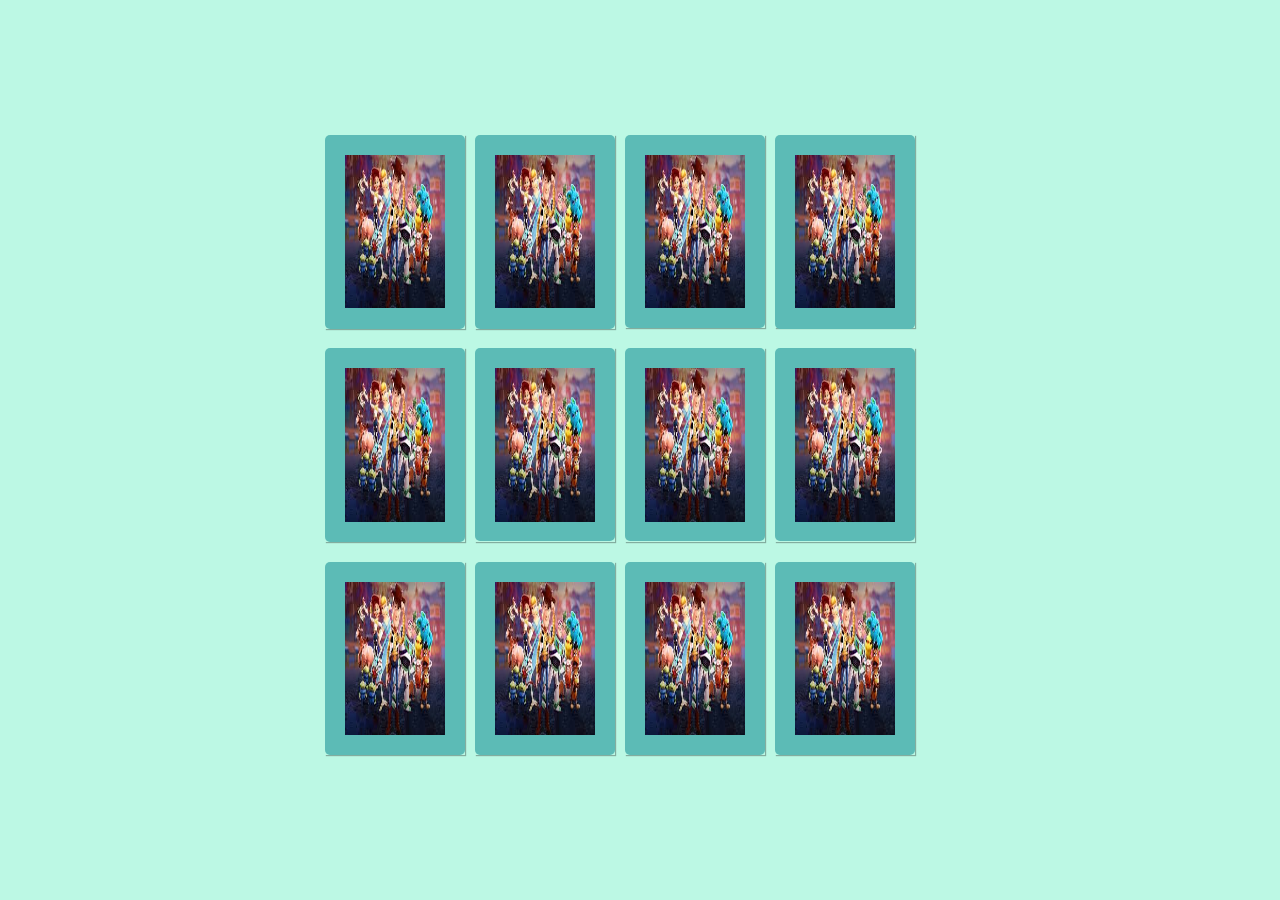
<file: index.html>
<!DOCTYPE html>
<html lang="en">
<head>
    <meta charset="UTF-8">
    <meta name="viewport" content="width=device-width, initial-scale=1.0">
    <link rel="stylesheet" href="./style.css">
    <title>Jogo da memória</title>
</head>
<body>
    <main class="memory-game">
        <div class="card" data-card="./Woody">
            <img class="card-front" src="./Woody.jpg" alt="Face da carta">
            <img class="card-back" src="./fundo.jpg" alt="Verso da carta">
        </div>
        <div class="card" data-card="./Buzz.jpg">
            <img class="card-front" src="./Buzz.jpg" alt="Face da carta">
            <img class="card-back" src="./fundo.jpg" alt="Verso da carta">
        </div>
        <div class="card" data-card="./SrCabecaBatata.jpg">
            <img class="card-front" src="./SrCabecaBatata.jpg" alt="Face da carta">
            <img class="card-back" src="./fundo.jpg" alt="Verso da carta">
        </div>
        <div class="card" data-card="./Betty.jpg">
            <img class="card-front" src="./Betty.jpg" alt="Face da carta">
            <img class="card-back" src="./fundo.jpg" alt="Verso da carta">
        </div>
        <div class="card" data-card="./Jessie.jpg">
            <img class="card-front" src="./Jessie.jpg" alt="Face da carta">
            <img class="card-back" src="./fundo.jpg" alt="Verso da carta">
        </div>
        <div class="card" data-card="./SraCabecaBatata.jpg">
            <img class="card-front" src="./SraCabecaBatata.jpg" alt="Face da carta">
            <img class="card-back" src="./fundo.jpg" alt="Verso da carta">
        </div>
        <div class="card" data-card="./Woody">
            <img class="card-front" src="./Woody.jpg" alt="Face da carta">
            <img class="card-back" src="./fundo.jpg" alt="Verso da carta">
        </div>
        <div class="card" data-card="./Buzz.jpg">
            <img class="card-front" src="./Buzz.jpg" alt="Face da carta">
            <img class="card-back" src="./fundo.jpg" alt="Verso da carta">
        </div>
        <div class="card" data-card="./SrCabecaBatata.jpg">
            <img class="card-front" src="./SrCabecaBatata.jpg" alt="Face da carta">
            <img class="card-back" src="./fundo.jpg" alt="Verso da carta">
        </div>
        <div class="card" data-card="./Betty.jpg">
            <img class="card-front" src="./Betty.jpg" alt="Face da carta">
            <img class="card-back" src="./fundo.jpg" alt="Verso da carta">
        </div>
        <div class="card" data-card="./Jessie.jpg">
            <img class="card-front" src="./Jessie.jpg" alt="Face da carta">
            <img class="card-back" src="./fundo.jpg" alt="Verso da carta">
        </div>
        <div class="card" data-card="./SraCabecaBatata.jpg">
            <img class="card-front" src="./SraCabecaBatata.jpg" alt="Face da carta">
            <img class="card-back" src="./fundo.jpg" alt="Verso da carta">
        </div>
    </main>
    <script src="./script.js"></script>
</body>
</html>
</file>
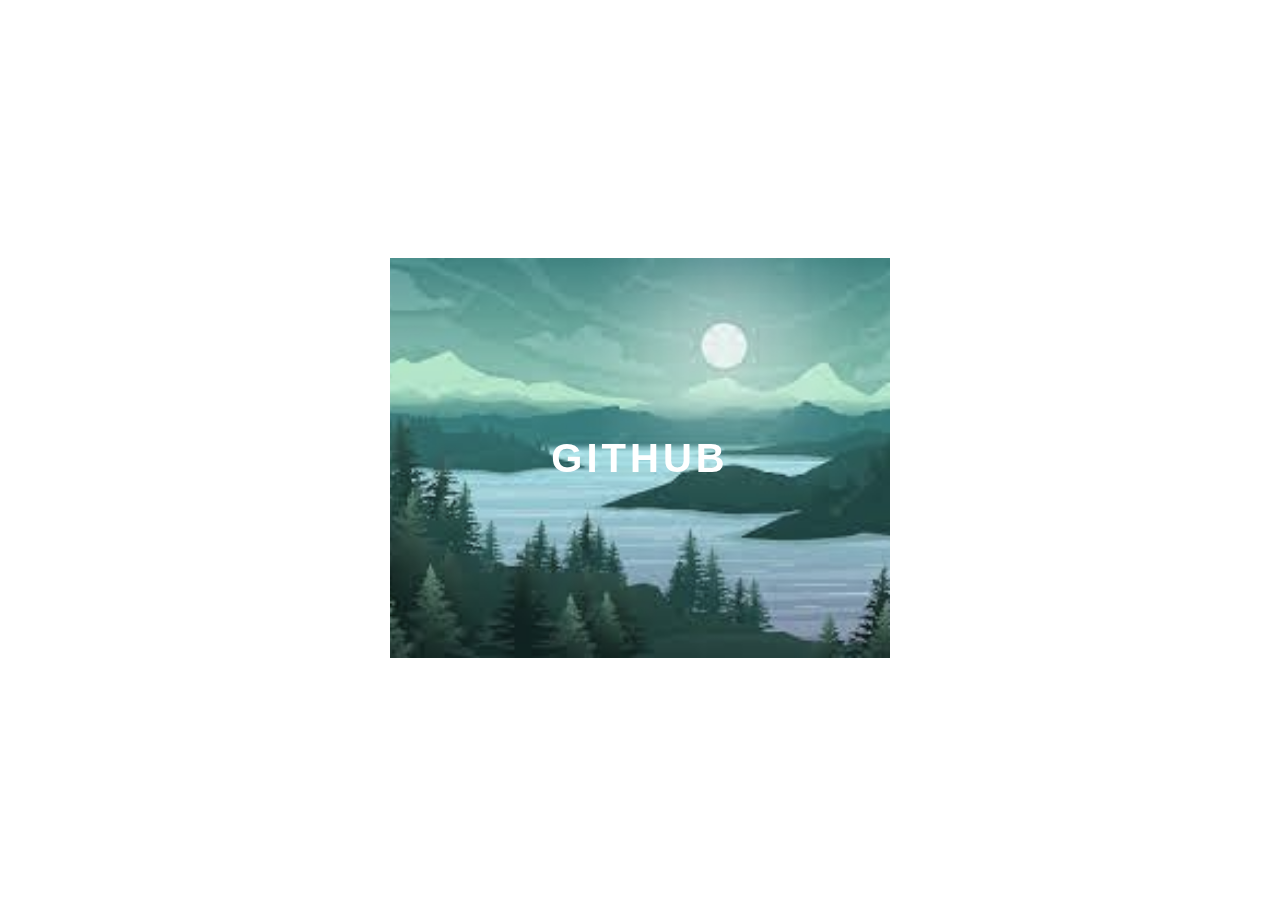
<file: borda_animada.html>
<!DOCTYPE html>
<html :lang="en">
<head>
    <meta charset="UTF-8">
    <meta name="viewport" content="width=device-width, initial-scale=1.0">
    <link rel="stylesheet" href="borda_animada.css">
    <title>Document</title>
</head>
<body>
    <div class="container">
        <div class="card">
            <div class="card-wrapper">
                <h2>Github</h2>
                <p>Veja meus projetos!</p>
            </div>
        </div>
    </div>
</body>
</html>
</file>
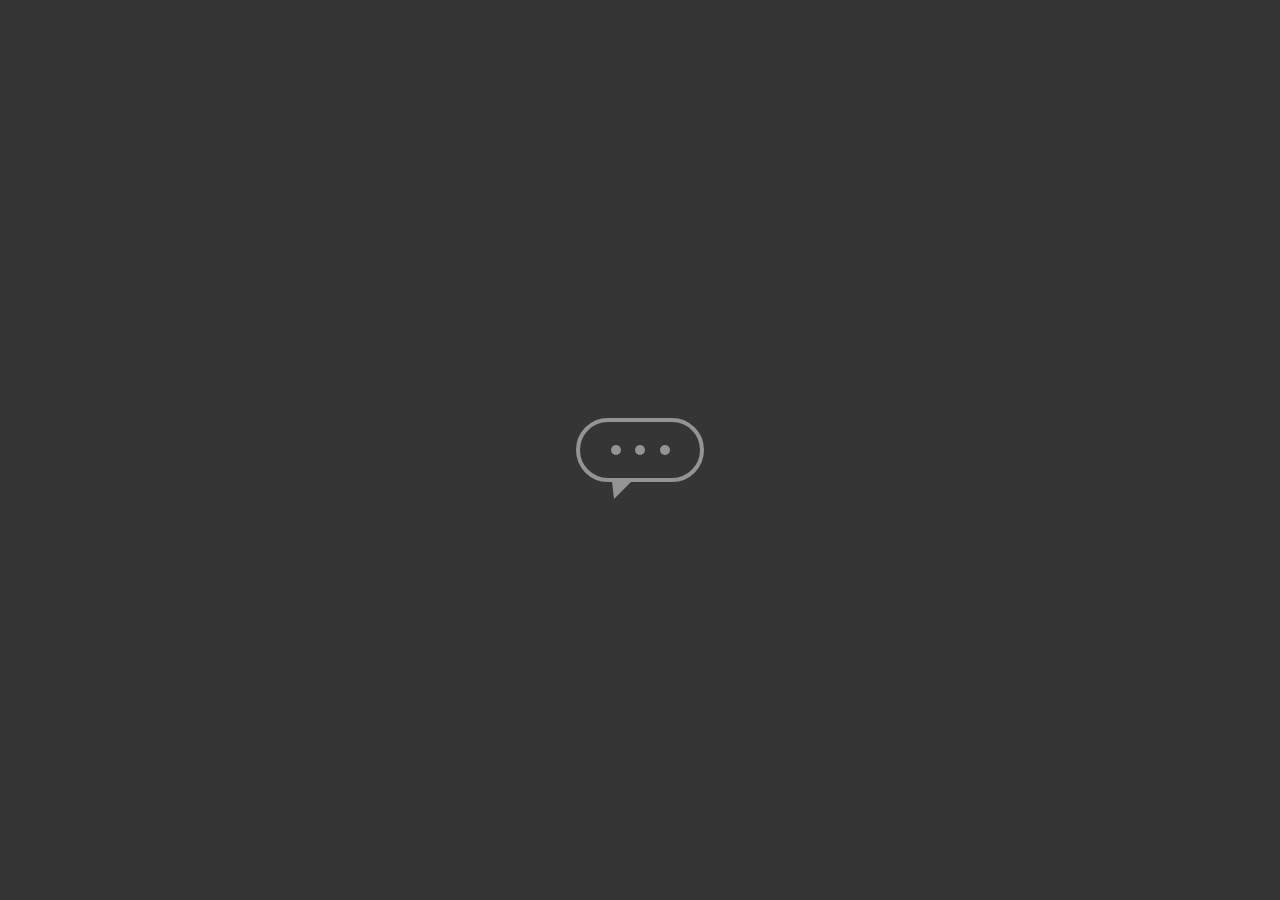
<file: icone_chat.html>
<!DOCTYPE html>
<html :lang="en">
<head>
    <meta charset="UTF-8">
    <meta name="viewport" content="width=device-width, initial-scale=1.0">
    <link rel="stylesheet" href="icone_chat.css">
    <title>Document</title>
    <head>
    <body>
        <main class="wrapper">
            <div class="chatbot">
                <div class="chatbot_loading"></div>
                <div class="chatbot_loading"></div>
                <div class="chatbot_loading"></div>
        
            </div>
        </main>

    </body>    
    </head>
</file>
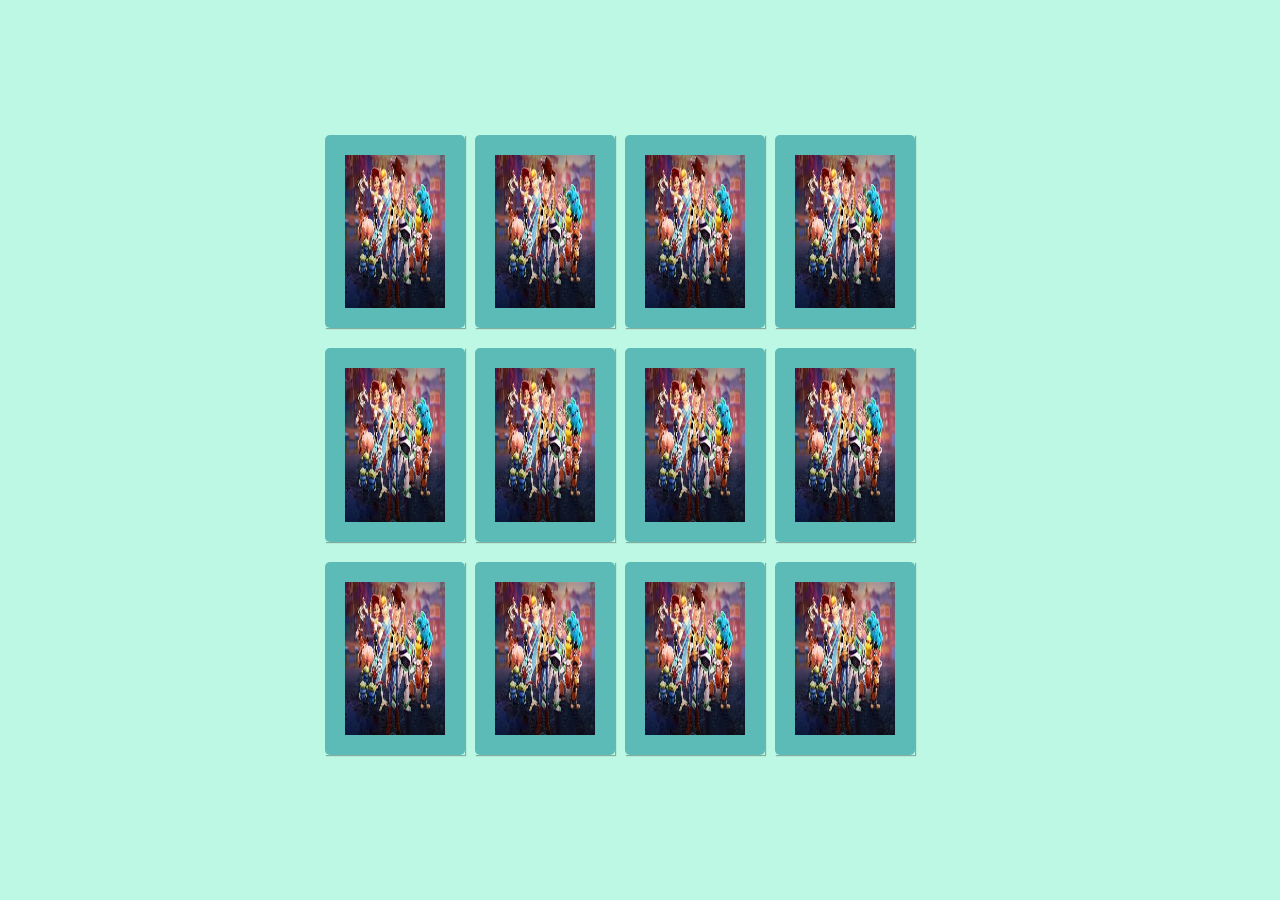
<file: jogo-da-memoria.html>
<!DOCTYPE html>
<html lang="en">
<head>
    <meta charset="UTF-8">
    <meta name="viewport" content="width=device-width, initial-scale=1.0">
    <link rel="stylesheet" href="./style.css">
    <title>Jogo da memória</title>
</head>
<body>
    <main class="memory-game">
        <div class="card" data-card="./Woody">
            <img class="card-front" src="./Woody.jpg" alt="Face da carta">
            <img class="card-back" src="./fundo.jpg" alt="Verso da carta">
        </div>
        <div class="card" data-card="./Buzz.jpg">
            <img class="card-front" src="./Buzz.jpg" alt="Face da carta">
            <img class="card-back" src="./fundo.jpg" alt="Verso da carta">
        </div>
        <div class="card" data-card="./SrCabecaBatata.jpg">
            <img class="card-front" src="./SrCabecaBatata.jpg" alt="Face da carta">
            <img class="card-back" src="./fundo.jpg" alt="Verso da carta">
        </div>
        <div class="card" data-card="./Betty.jpg">
            <img class="card-front" src="./Betty.jpg" alt="Face da carta">
            <img class="card-back" src="./fundo.jpg" alt="Verso da carta">
        </div>
        <div class="card" data-card="./Jessie.jpg">
            <img class="card-front" src="./Jessie.jpg" alt="Face da carta">
            <img class="card-back" src="./fundo.jpg" alt="Verso da carta">
        </div>
        <div class="card" data-card="./SraCabecaBatata.jpg">
            <img class="card-front" src="./SraCabecaBatata.jpg" alt="Face da carta">
            <img class="card-back" src="./fundo.jpg" alt="Verso da carta">
        </div>
        <div class="card" data-card="./Woody">
            <img class="card-front" src="./Woody.jpg" alt="Face da carta">
            <img class="card-back" src="./fundo.jpg" alt="Verso da carta">
        </div>
        <div class="card" data-card="./Buzz.jpg">
            <img class="card-front" src="./Buzz.jpg" alt="Face da carta">
            <img class="card-back" src="./fundo.jpg" alt="Verso da carta">
        </div>
        <div class="card" data-card="./SrCabecaBatata.jpg">
            <img class="card-front" src="./SrCabecaBatata.jpg" alt="Face da carta">
            <img class="card-back" src="./fundo.jpg" alt="Verso da carta">
        </div>
        <div class="card" data-card="./Betty.jpg">
            <img class="card-front" src="./Betty.jpg" alt="Face da carta">
            <img class="card-back" src="./fundo.jpg" alt="Verso da carta">
        </div>
        <div class="card" data-card="./Jessie.jpg">
            <img class="card-front" src="./Jessie.jpg" alt="Face da carta">
            <img class="card-back" src="./fundo.jpg" alt="Verso da carta">
        </div>
        <div class="card" data-card="./SraCabecaBatata.jpg">
            <img class="card-front" src="./SraCabecaBatata.jpg" alt="Face da carta">
            <img class="card-back" src="./fundo.jpg" alt="Verso da carta">
        </div>
    </main>
    <script src="./script.js"></script>
</body>
</html>
</file>
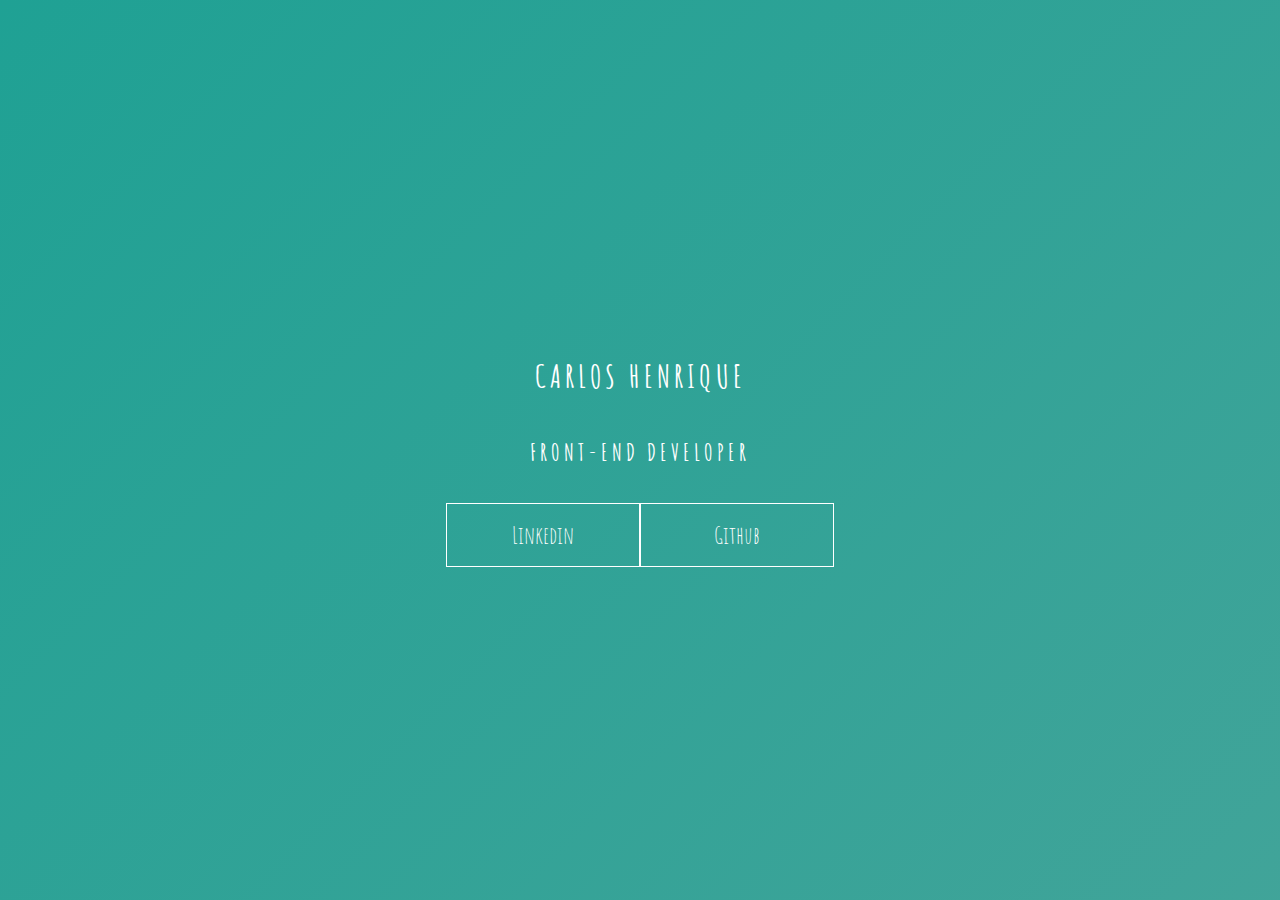
<file: key_frames.html>
<!DOCTYPE html>
<html :lang="en">
<head>
    <meta charset="UTF-8">
    <meta name="viewport" content="width=device-width, initial-scale=1.0">
    <link rel="stylesheet" href="key_frames.css">
    <title>Document</title>
</head>
<body>
    <main class="wrapper">
        <h1>Carlos Henrique</h1>
        <h2>Front-end Developer</h2>
        <div class="social-media">
            <a href="#">Linkedin</a>
            <a href="#">Github</a>
        </div>
    </main>
    </main>
</body>
</html>
</file>
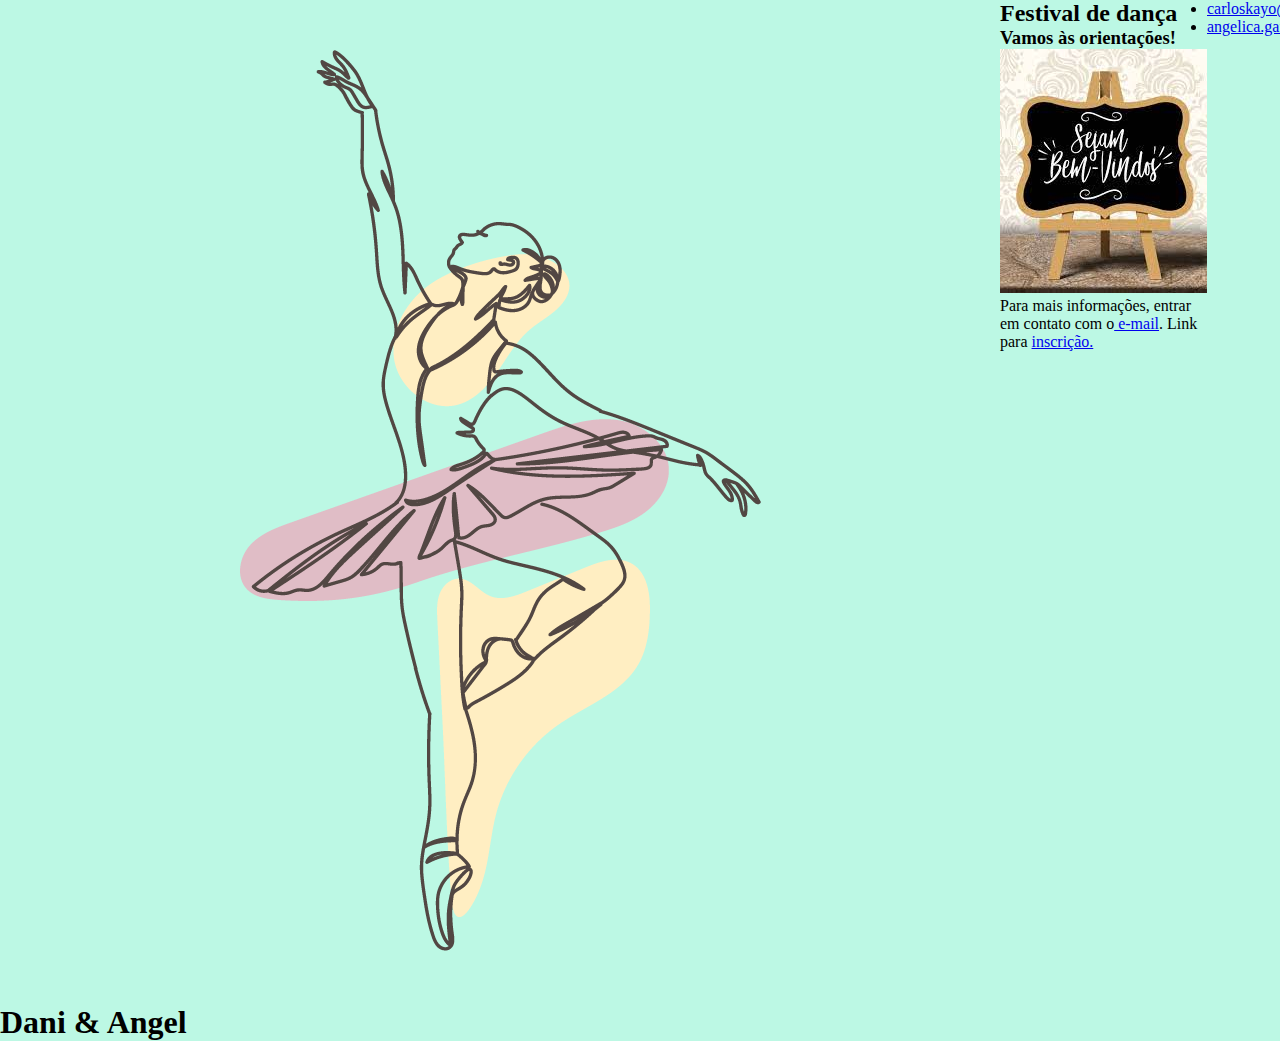
<file: teste.html>
<!DOCTYPE html>
<html>
    <head>
        <meta charset="utf-8">
        <title> Festival ABC</title>
        <link rel="stylesheet" href="style.css">
    </head>
    <body>
        <header>
            <img src="./Imagens/adesivo-decorativo-de-parede-bailarina-para-quarto-infantil.png" alt="Ilustração de uma bailarina" class="photo">
            <h1 id="title">Dani & Angel</h1>
        </header>
        <section>
            <header>
                <h2 class="subtitle">Festival de dança</h2>
            </header>
            <article class="post">
                <header>
                    <h3 class="post_title">Vamos às orientações!</h3>
                    <img src="./Imagens/postagem.png" class="post_image">
                </header>
                <p class="post_content">
                    Para mais informações, entrar em contato com o<a href="mailto:daniela.gpatricio@gmail.com"> e-mail</a>. Link para <a href="https://docs.google.com/forms/d/1ayQyiUhcDz0VyH-jIU87gAngCRTlK0p7u11FpCvlj7Q/edit" target="_blank"> inscrição.</a>
                </p>
            </article>
        </section>
        <footer>
            <ul class="contacts_list">
                <li>
                    <a href="mailto:carloskayo@gmail.com">carloskayo@gmail.com</a>
                    </li>
                    <li>
                        <a href="mailto:angelica.gardini@gmail.com">angelica.gardini@gmail.com</a>
                    </li>
            </ul>
        </footer>
    </body>
</html>
</file>
<file: style.css>
* {
    padding: 0;
    margin: 0;
    box-sizing: border-box;
}

body {
    height: 100vh;
    display: flex;
    background-color: rgb(188, 248, 228);
}

.memory-game {
    height: 640px;
    width: 640px;
    margin: auto;
    display: flex;
    flex-wrap: wrap;
    perspective: 1000px; /* perspectiva do usuario no eixo z, quanto maior, maior o efeito da perspectiva */
}

.card {
    height: calc( 33.333% - 20px);
    width: calc(25% - 20px);
    margin: 5px;
    position: relative;
    box-shadow: 1px 1px 1px rgba(0,0,0,.3);
    cursor: pointer;
    transform: scale(1);
    transform-style: preserve-3d; /* adiciona perspectiva 3d, para que o elemento nao fique achatada no plano */
    transition: transform .9s; /* adiciona efeito de movimento ao flip do card */
}

.card:active{
    transform: scale(0.97);
    transition: transform .2s;
}

.card-front,
.card-back {
  width: 100%;
  height: 100%;
  padding: 20px;
  position: absolute;
  border-radius: 5px;
  background: rgb(92, 187, 182);
  backface-visibility: hidden; /* todo elemento tem uma frente e um verso (ao contrario, como um espelho.) essa propriedade retira o verso */
}

.card-front {
    transform: rotateY(180deg); /* antes, o verso aparecia transparente, pois ambas as imagens tem position absolute, ao girar no eixo Y, elas ficaram com os versos virados */
}

/* flip card animation */

.card.flip {
    transform: rotateY(180deg);
}
</file>
<file: borda_animada.css>
body {
    font-family: sans-serif;
}

.container {
    width: 100%;
    height: 100vh;
    display: flex;
    justify-content: center;
    align-items: center;
}

.card {
    height: 400px;
    width: 500px;
    background-image: url('./Imagens/post.png');
    background-position: center;
    background-repeat: no-repeat;
    background-size: cover;
    display: flex;
    justify-content: center;
    align-items: center;
    filter: grayscale(0.5);
    color: white;
    cursor: pointer;
    transition: 0.3s;
}

.card-wrapper {
    text-align: center;
    display: flex;
    flex-direction: column;
    justify-content: center;
    align-items: center;
    position: relative;
}

.card-wrapper::before {
    content: '';
    position: absolute;
    height: 100px;
    width: 100px;
    display: block;
    border: 1px solid white;
    opacity: 0;
    transform: 0.3s;
}

.card-wrapper h2 {
    font-size: 40px;
    text-transform: uppercase;
    letter-spacing: 4px;
    margin: 0;
    transition: 0.3s;
}

.card-wrapper p {
    font-size: 0;
    visibility: hidden;
    opacity: 0;
    font-weight: bold;
    text-transform: uppercase;
    transition: 0.3s;
}

.card:hover {
    filter: unset
}

.card:hover > .card-wrapper::before {
    height: 300px;
    width: 400px;
    opacity: 1;
}

.card:hover > .card-wrapper p {
    opacity: 1;
    visibility: visible;
    font-size: 14px;
}
</file>
<file: icone_chat.css>
body {
    margin: 0;
    padding: 0;
    font-family: sans-serif;
}

.wrapper {
    height: 100vh;
    width: 100vw;
    background-color: rgb(53, 53, 53);
    display: flex;
    justify-content: center;
    align-items: center;
}

.chatbot {
    height: 4rem;
    width: 8rem;
    border-radius: 36px;
    border: 4px solid #949494;
    padding: 0 1rem;
    box-sizing: border-box;
    display: flex;
    justify-content: space-evenly;
    align-items: center;
    position: relative;
    transform: translateY(0);
    animation: chatTranslate 2s ease-in-out infinite;
}

.chatbot::before {
    content: '';
    width: 0;
    height: 0;
    position: absolute;
    bottom: -1.3rem;
    left: 2rem;
    border-left: 2px solid transparent;
    border-right: 17px solid transparent;
    border-top: 17px solid #949494;
}

.chatbot_loading {
    height: 10px;
    width: 10px;
    border-radius: 50%;
    background-color: #949494;
    transform: scale(1);
}

.chatbot_loading:nth-child(1) {
    animation: pulse 1.5s ease-in-out infinite;
   
}

.chatbot_loading:nth-child(2) {
    animation: pulse 1.5s ease-in-out infinite;
    animation-delay: 0.2s;
}

.chatbot_loading:nth-child(3) {
    animation: pulse 1.5s ease-in-out infinite;
    animation-delay: 0.4s;
}
@keyframes pulse {
    0% {
        transform: scale(1);

    }
    50% {
        transform: scale(1.5);

    }
    100% {
        transform: scale(1);

    }
}
@keyframes chatTranslate {
    0% {
        transform: translateY(0);
    }
    50% {
        transform: translateY(15px);
    }
    100% {
        transform: translateY(0);
    }
}
</file>
<file: key_frames.css>
@import url('https://fonts.googleapis.com/css2?family=Amatic+SC&display=swap');

body {
    margin: 0;
    padding: 0;
    color: white;
    font-family: 'amatic sc', sans-serif;
}

.wrapper {
    height: 100vh;
    width: 100vw;
    background: linear-gradient(-45deg, #5e0878, #085078, #4ca59b, #1fa194);
    background-size: 400% 400%;
    display: flex;
    flex-direction: column;
    justify-content: center;
    align-items: center;
    animation: backgroundTransition 8s ease-in-out infinite;
}

h1 {
    text-transform: uppercase;
    letter-spacing: 4px;
}

h2 {
    text-transform: uppercase;
    letter-spacing: 4px;
}

.social-media {
    margin-top: 1rem;
    display: flex;
}

a {
    text-decoration: none;
    color: white;
    font-size: 24px;
    padding: 1rem 4rem;
    border: 1px solid white;
    min-width: 4rem;
    display: flex;
    justify-content: center;
    align-items: center;
    transition: .5s cubic-bezier(0.55, 0.025, 0.675, 0.97);
}

a:hover {
    color: #085078;
    background-color: white;
}

@keyframes backgroundTransition {
    0% {
        background-position: 0% 80%;
    }
    50% {
        background-position: 80% 100%;
    }
    100% {
        background-position: 0% 90%;
    }
}
</file>
